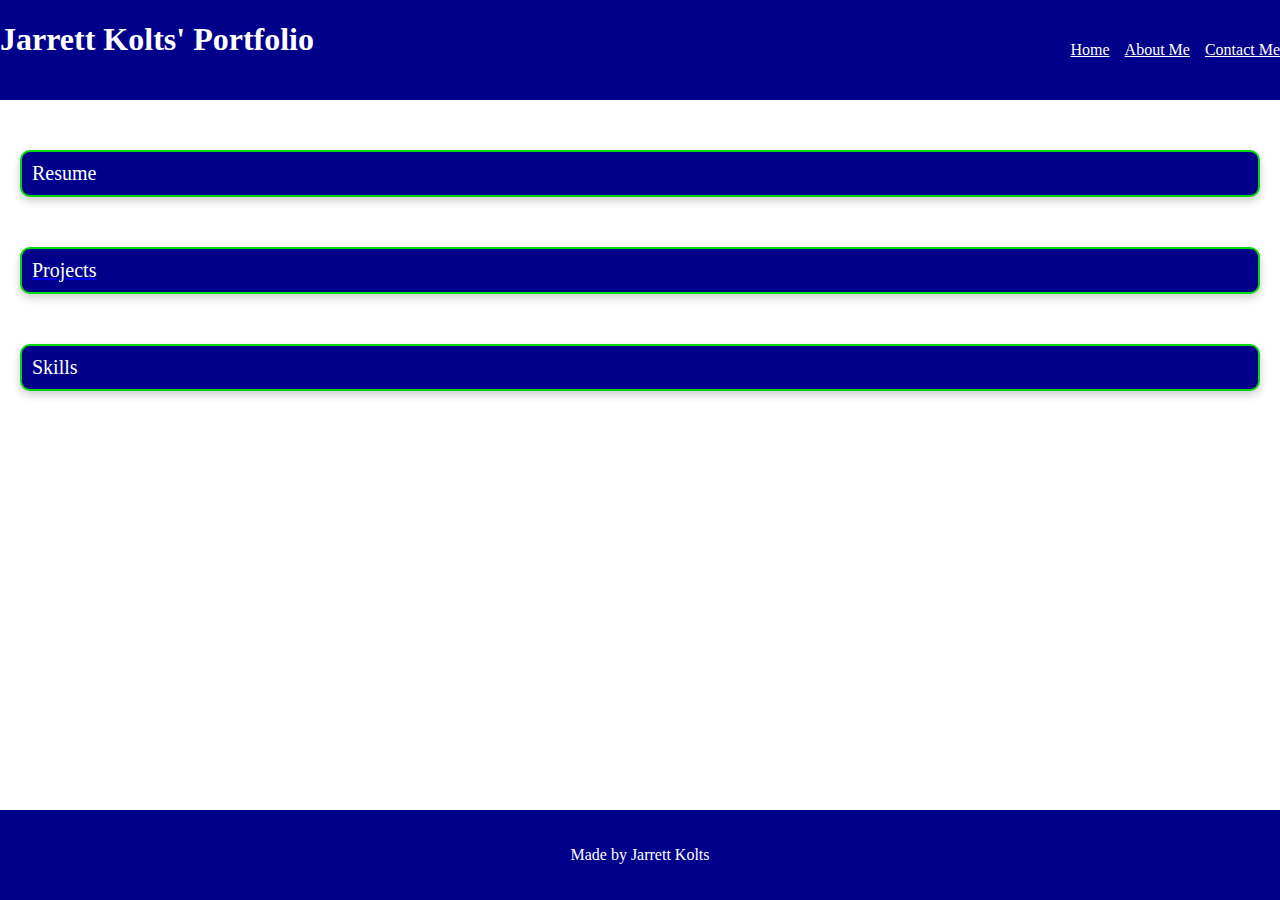
<file: index.html>
<!DOCTYPE html>
<html lang="en">
<head>
    <meta charset="UTF-8">
    <meta name="viewport" content="width=device-width, initial-scale=1.0">
    <title>Jarrett Kolts' Portfolio</title>
    <link rel="Reset Sheet" href="./assets/reset.css"/>
    <link rel="Stylesheet" href="./assets/style.css"/>
</head>
<body>
    <header class="header">
        <h1>
            Jarrett Kolts' Portfolio
        </h1>
        <nav class="nav">
                <a class="links" href="#resume">
                    Home
                </a>
                <a class="links" href="./assets/aboutme.html">
                    About Me
                </a>
                <a class="links" href="./assets/contactme.html">
                    Contact Me
                </a>
        </nav>
    </header>
    <main>
        <div class="card" id="resume">
            Resume
        </div>
       
        <a href="https://github.com/JarrettKolts" target="_blank">
            <div class="card" id="projects">
                Projects
            </div>
        </a>
        

        <div class="card" id="skills">
            Skills
        </div>
    </main>
    <footer class="footer">
        <p>
            Made by Jarrett Kolts
        </p>
    </footer>
</body>
</html>
</file>
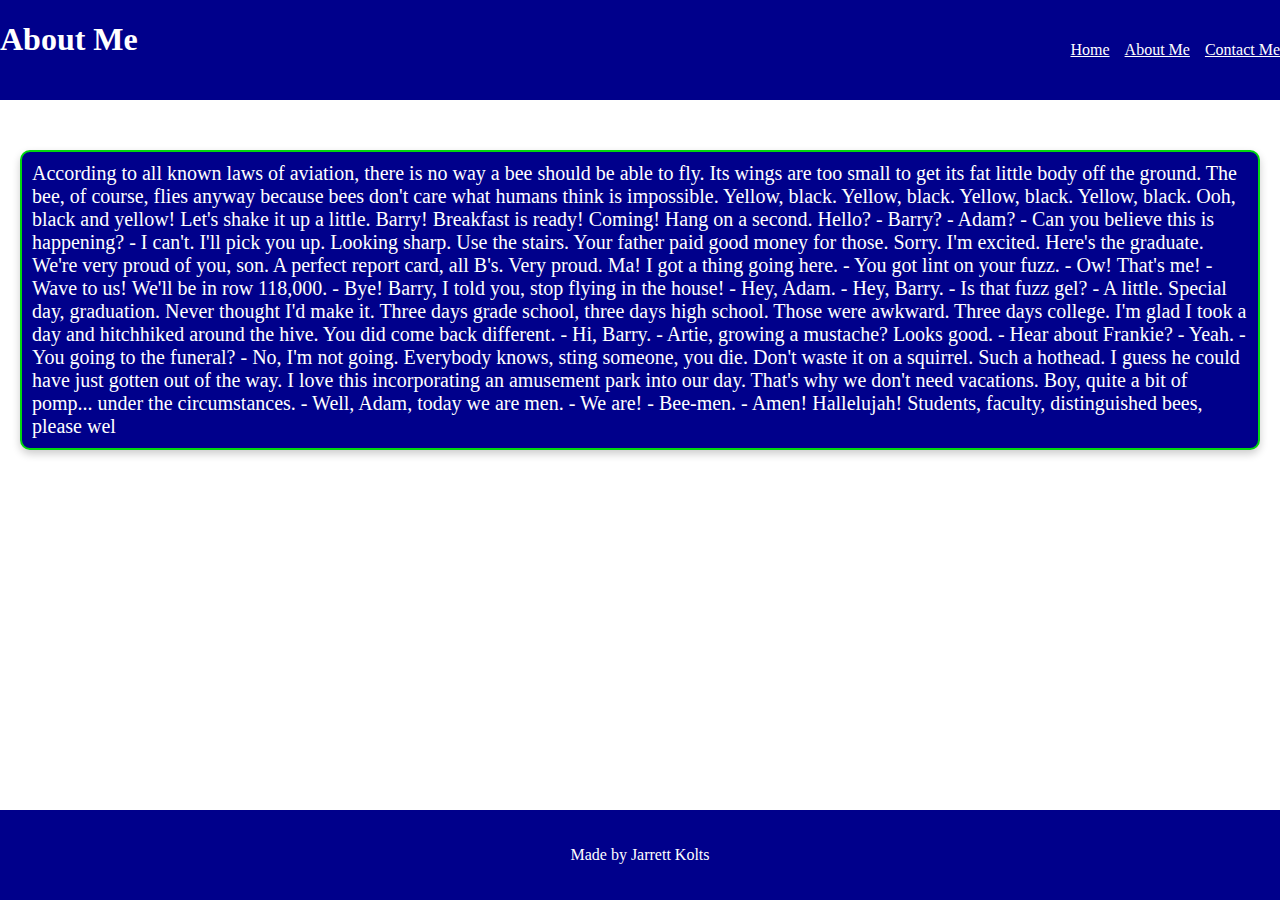
<file: assets/aboutme.html>
<!DOCTYPE html>
<html lang="en">
<head>
    <meta charset="UTF-8">
    <meta name="viewport" content="width=device-width, initial-scale=1.0">
    <title>About Me</title>
    <link rel="Reset Sheet" href="./reset.css"/>
    <link rel="Stylesheet" href="./style.css"/>
</head>
<body>
    <header class="header">
        <h1>
            About Me
        </h1>
        <nav class="nav">
                <a class="links" href="../index.html">
                    Home
                </a>
                <a class="links" href="">
                    About Me
                </a>
                <a class="links" href="./contactme.html">
                    Contact Me
                </a>
        </nav>
    </header>
    <main>
        <div class="card card-static">
            According to all known laws of aviation, there is no way a bee should be able to fly. Its wings are too small to get its fat little body off the ground. The bee, of course, flies anyway because bees don't care what humans think is impossible. Yellow, black. Yellow, black. Yellow, black. Yellow, black. Ooh, black and yellow! Let's shake it up a little. Barry! Breakfast is ready! Coming! Hang on a second. Hello? - Barry? - Adam? - Can you believe this is happening? - I can't. I'll pick you up. Looking sharp. Use the stairs. Your father paid good money for those. Sorry. I'm excited. Here's the graduate. We're very proud of you, son. A perfect report card, all B's. Very proud. Ma! I got a thing going here. - You got lint on your fuzz. - Ow! That's me! - Wave to us! We'll be in row 118,000. - Bye! Barry, I told you, stop flying in the house! - Hey, Adam. - Hey, Barry. - Is that fuzz gel? - A little. Special day, graduation. Never thought I'd make it. Three days grade school, three days high school. Those were awkward. Three days college. I'm glad I took a day and hitchhiked around the hive. You did come back different. - Hi, Barry. - Artie, growing a mustache? Looks good. - Hear about Frankie? - Yeah. - You going to the funeral? - No, I'm not going. Everybody knows, sting someone, you die. Don't waste it on a squirrel. Such a hothead. I guess he could have just gotten out of the way. I love this incorporating an amusement park into our day. That's why we don't need vacations. Boy, quite a bit of pomp... under the circumstances. - Well, Adam, today we are men. - We are! - Bee-men. - Amen! Hallelujah! Students, faculty, distinguished bees, please wel
            <!--Hello World-->
        </div>
    </main>
    <footer class="footer">
        <p>
            Made by Jarrett Kolts
        </p>
    </footer>
</body>
</html>
</file>
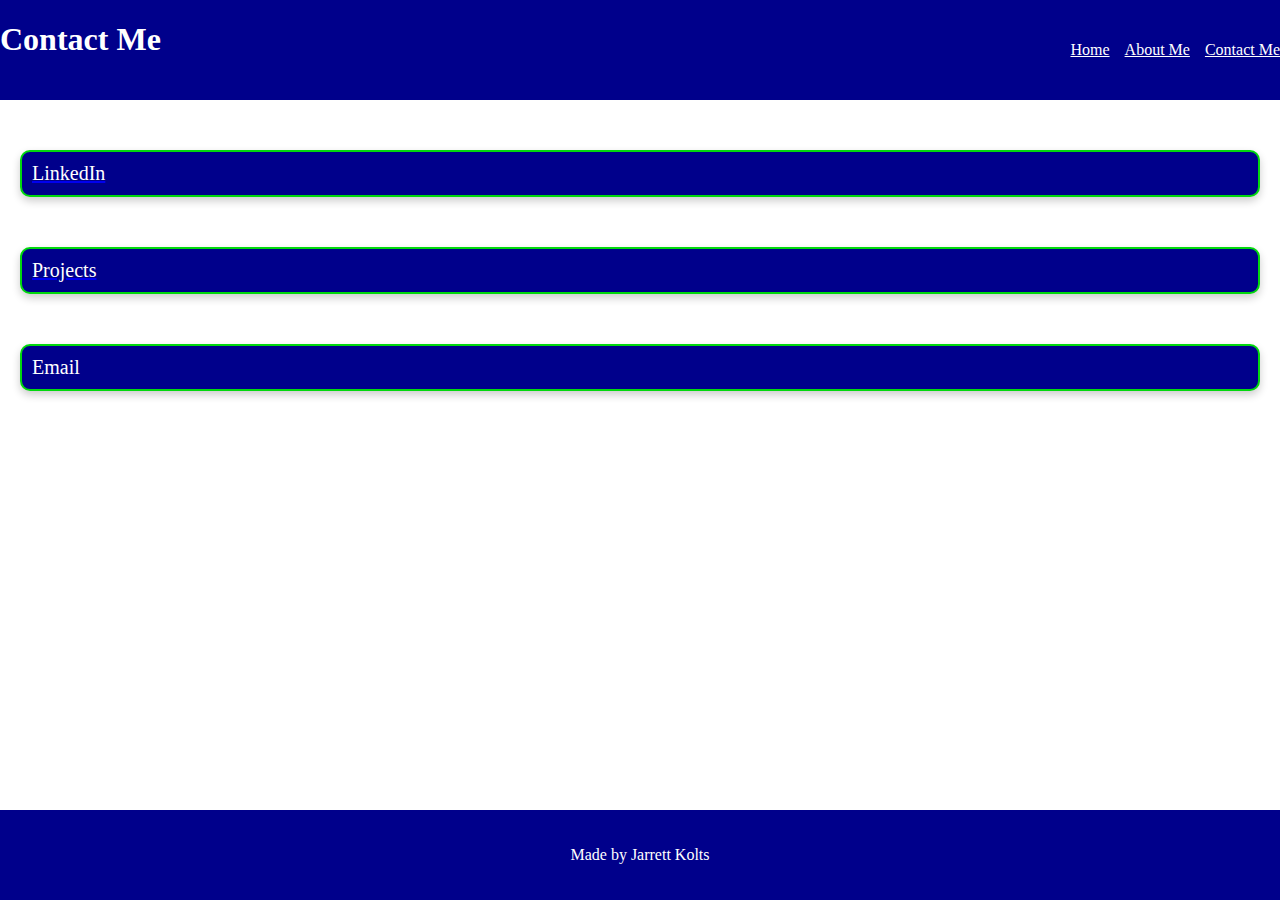
<file: assets/contactme.html>
<!DOCTYPE html>
<html lang="en">
<head>
    <meta charset="UTF-8">
    <meta name="viewport" content="width=device-width, initial-scale=1.0">
    <title>Contact Me</title>
    <link rel="Reset Sheet" href="./reset.css"/>
    <link rel="Stylesheet" href="./style.css"/>
</head>
<body>
    <header class="header">
        <h1>
            Contact Me
        </h1>
        <nav class="nav">
                <a class="links" href="../index.html">
                    Home
                </a>
                <a class="links" href="./aboutme.html">
                    About Me
                </a>
                <a class="links" href="">
                    Contact Me
                </a>
        </nav>
    </header>
    <main>
        <a href="https://www.linkedin.com/in/jarrettkolts" target="_blank">
            <div class="card" id="projects">
                LinkedIn
            </div>
        </a>

       <a href="https://github.com/JarrettKolts" target="_blank">
            <div class="card" id="projects">
                Projects
            </div>
        </a>

        <div class="card" id="skills">
            Email
        </div>
    </main>
    <footer class="footer">
        <p>
            Made by Jarrett Kolts
        </p>
    </footer>
</body>
</html>
</file>
<file: assets/style.css>
:root {
    --text-color: white;
    --hover-text-color: rgb(0, 225, 255);
    --background-color: darkblue;
    --border-color: rgb(2, 216, 13);
    --shadow-color: rgb(15, 12, 168);
}

body {
    margin: 0;
    display: flex;
    flex-direction: column;
    min-height: 100vh;
}

.header {
    color: var(--text-color);
    display: flex;
    flex-wrap: wrap;
    text-align: center;
    justify-content: space-between;
    height: 100px;
    background-color: var(--background-color);
    margin-bottom: 30px;
}

.nav {
    display: flex;
    flex-wrap: wrap;
    align-items: center;
    justify-content: left;
}

.links{
color: var(--text-color);
margin-left: 15px;
}

.links:hover {
    color: var(--hover-text-color);
}

.card {
    color: var(--text-color);
    display: flex;
    flex-direction: column; /* Stack content vertically */
    background-color: var(--background-color);
    width: 95%; /* Fixed width for larger screens */
    font-size: 20px;
    border: 2px solid var(--border-color);
    border-radius: 10px;
    margin: 20px;
    transition: box-shadow 0.3s ease, transform 0.3s ease;
    margin-bottom: 50px;
    box-shadow: 0 4px 8px rgba(0, 0, 0, 0.2);
    padding: 10px; /* Add padding */
}

/* Optional: Style for paragraphs within the card */
.card p {
    margin: 0; /* Remove default margin from paragraphs */
}

/* Media query for mobile devices */
@media (max-width: 600px) {
    .card {
        width: 90%; /* Use a percentage width for mobile */
        margin: 10px auto; /* Center the card with auto margins */
        font-size: 18px; /* Optionally reduce font size */
        padding: 15px; /* Adjust padding for better spacing */
    }
}

.card:hover {
    box-shadow: 0 8px 30px var(--shadow-color);
    height: 80px;
    transform: scale(1.01);
}

.footer {
    position: sticky;
    top:100%;
    background-color: var(--background-color);
    color: var(--text-color);
    text-align: center;
    padding: 20px;
}

#resume {
    margin-bottom: 50px;
}
#resume:hover {
    font-size: 24pt;
    color: var(--hover-text-color);
    background-image: linear-gradient(
        to bottom,
        rgba(255, 255, 255, 0.25),
        rgb(0 0 139 / 75%)
    )
}

#projects {
    margin-bottom: 50px;
}

#projects:hover {
    cursor: pointer;
    font-size: 24pt;
    color: var(--hover-text-color);
    background-image: linear-gradient(
        to bottom,
        rgba(255, 255, 255, 0.25),
        rgb(0 0 139 / 75%)
        )
}

#skills {
    margin-bottom: 50px;
}

#skills:hover {
    font-size: 24pt;
    color: var(--hover-text-color);
    background-image: linear-gradient(
        to bottom,
        rgba(255, 255, 255, 0.25),
        rgb(0 0 139 / 75%)
    )
}

.card-static {
    color: var(--text-color);
    display: flex;
    flex-direction: column; /* Stack content vertically */
    background-color: var(--background-color);
    width: 95%; /* Fixed width for larger screens */
    font-size: 20px;
    border: 2px solid var(--border-color);
    border-radius: 10px;
    margin: 20px;
    transition: box-shadow 0.3s ease, transform 0.3s ease;
    margin-bottom: 50px;
    box-shadow: 0 4px 8px rgba(0, 0, 0, 0.2);
    padding: 10px; /* Add padding */
    align-items: center;
}

.card-static:hover {
    box-shadow: 0 4px 8px rgba(0, 0, 0, 0.2) !important; 
    height: auto !important; 
    transform: none !important; 
    transition: none !important;
}
</file>
